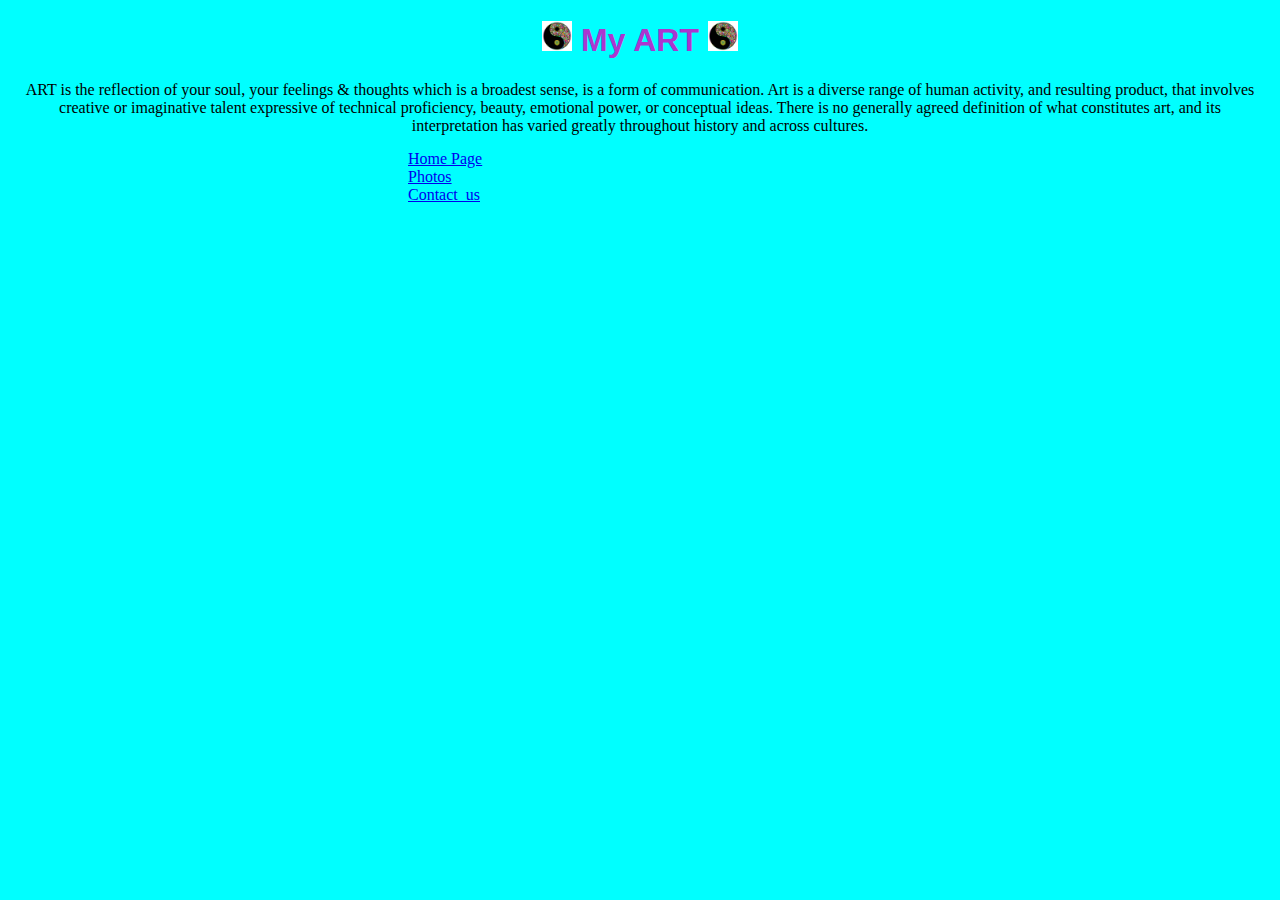
<file: index.html>
<!DOCTYPE html>
<html lang="en">
<head>
  <title>MyArt-HomePage-RashmiAribenchi</title>
    <meta charset="UTF-8">
    <meta name="description" content="ART is the reflection of your soul, your feelings & thoughts which is a broadest sense, is a form of communication. It can be in any form. This web page gives an insight of different versions of an ART."/>
    <meta http-equiv="X-UA-Compatible" content="IE=edge">
    <meta name="viewport" content="width=device-width, initial-scale=1.0">
    <link
      href="https://cdn.jsdelivr.net/npm/bootstrap@5.2.1/dist/css/bootstrap.min.css"
      rel="stylesheet"
      integrity="sha384-iYQeCzEYFbKjA/T2uDLTpkwGzCiq6soy8tYaI1GyVh/UjpbCx/TYkiZhlZB6+fzT"
      crossorigin="anonymous"
    />
    <script
      src="https://cdn.jsdelivr.net/npm/bootstrap@5.2.1/dist/js/bootstrap.bundle.min.js"
      integrity="sha384-u1OknCvxWvY5kfmNBILK2hRnQC3Pr17a+RTT6rIHI7NnikvbZlHgTPOOmMi466C8"
      crossorigin="anonymous"
    ></script>
    <link href="src/styles.css" rel="stylesheet" type="text/css" />
    <link>
    
</head>
<body>
    <h1>
    <img src="src/art2.png" alt="" width="30" class="img-fluid-rounded"/>
     My ART  <img src="src/art2.png" alt="" width="30" class="img-fluid-rounded"/></h1>
<P>ART is the reflection of your soul, your feelings & thoughts which is a broadest sense, is a form of communication. Art is a diverse range of human activity, and resulting product, that involves creative or imaginative talent expressive of technical proficiency, beauty, emotional power, or conceptual ideas. There is no generally agreed definition of what constitutes art, and its interpretation has varied greatly throughout history and across cultures.</P>
            <div class="d-flex align-items-center">
             <span> <a href="index.html#Home" alt="Home_Page" class="primary-link" >Home Page</a> </span>
             <span>  <a href="photo.html#Photos" alt="Photos" class="primary-link">Photos</a> </span>
             <span>  <a href="contact.html#contact" alt="Contact_us" class="primary-link">Contact_us</a></span>
            </div>
         </body>
</html>
</file>
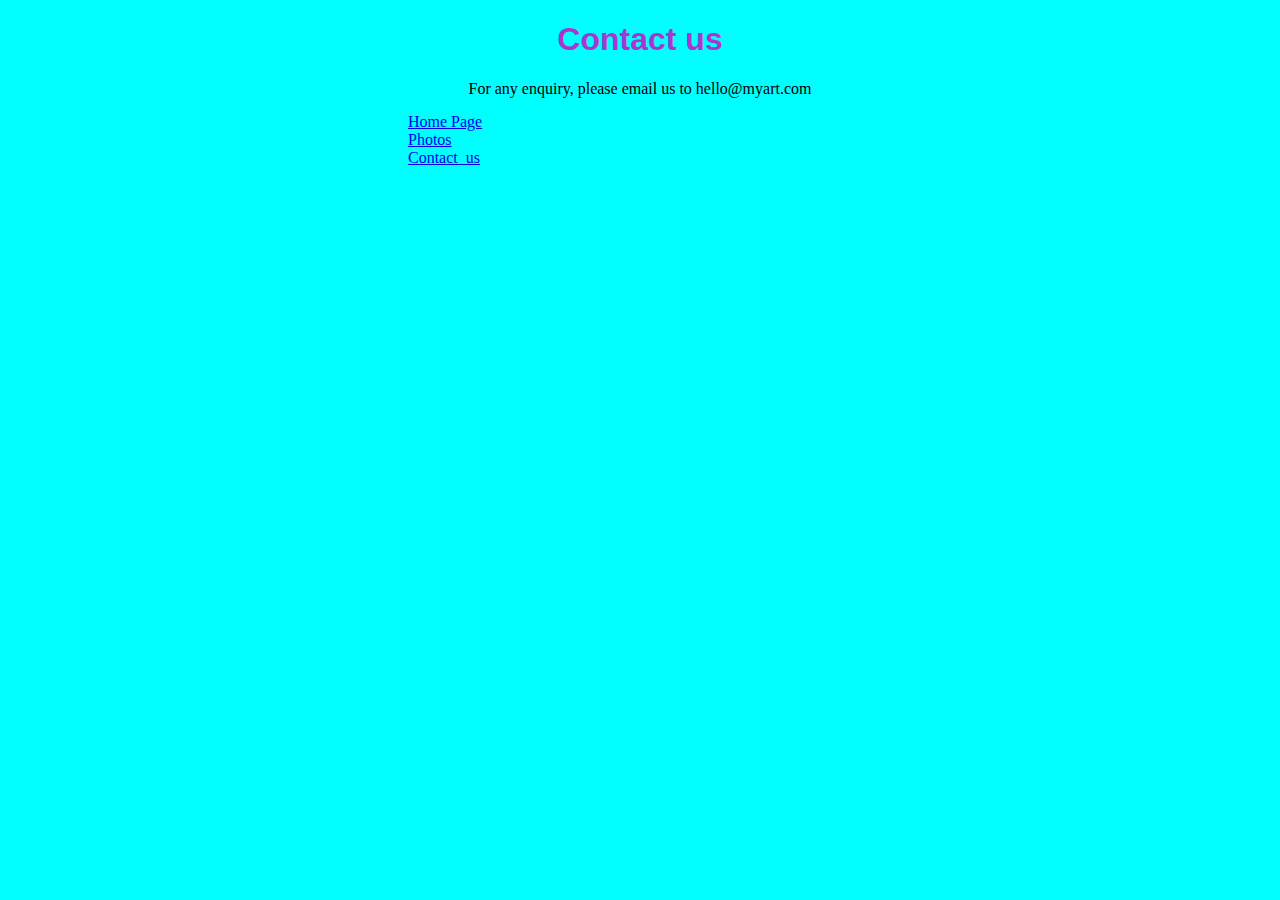
<file: Contact.html>
<!DOCTYPE html>
<html lang="en">
<head>
  <title>MyArt-Contact_us-RashmiAribenchi</title>
    <meta charset="UTF-8">

    <meta http-equiv="X-UA-Compatible" content="IE=edge">
    <meta name="viewport" content="width=device-width, initial-scale=1.0">
    <link
      href="https://cdn.jsdelivr.net/npm/bootstrap@5.2.1/dist/css/bootstrap.min.css"
      rel="stylesheet"
      integrity="sha384-iYQeCzEYFbKjA/T2uDLTpkwGzCiq6soy8tYaI1GyVh/UjpbCx/TYkiZhlZB6+fzT"
      crossorigin="anonymous"
    />
    <script
      src="https://cdn.jsdelivr.net/npm/bootstrap@5.2.1/dist/js/bootstrap.bundle.min.js"
      integrity="sha384-u1OknCvxWvY5kfmNBILK2hRnQC3Pr17a+RTT6rIHI7NnikvbZlHgTPOOmMi466C8"
      crossorigin="anonymous"
    ></script>
    <link href="src/styles.css" rel="stylesheet" type="text/css" />
    <link>
    
</head>
<body>
    <h1>Contact us</h1>
        
    <p> For any enquiry, please email us to hello@myart.com </p>
           <div class="d-flex align-items-center">
            <span> <a href="index.html#Home" alt="Home_Page" class="primary-link" >Home Page</a> </span>
            <span>  <a href="photo.html#Photos" alt="Photos" class="primary-link">Photos</a> </span>
            <span>  <a href="contact.html#contact" alt="Contact_us" class="primary-link">Contact_us</a></span>
           </div>
 </body>
</html>
</file>
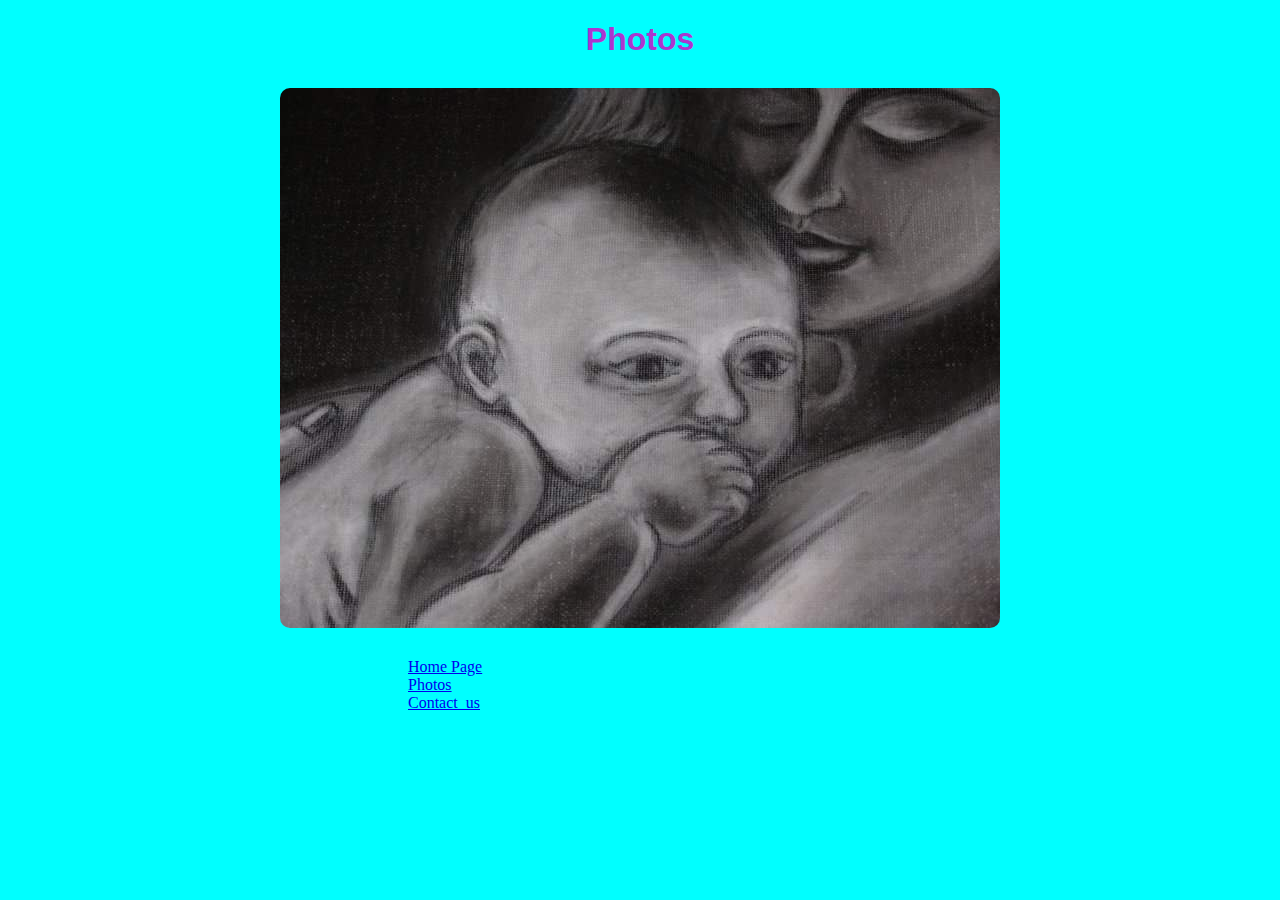
<file: photo.html>
<!DOCTYPE html>
<html lang="en">
<head>
  <title>MyArt-Photos-RashmiAribenchi</title>
    <meta charset="UTF-8">
    <meta http-equiv="X-UA-Compatible" content="IE=edge">
    <meta name="viewport" content="width=device-width, initial-scale=1.0">
    <link
      href="https://cdn.jsdelivr.net/npm/bootstrap@5.2.1/dist/css/bootstrap.min.css"
      rel="stylesheet"
      integrity="sha384-iYQeCzEYFbKjA/T2uDLTpkwGzCiq6soy8tYaI1GyVh/UjpbCx/TYkiZhlZB6+fzT"
      crossorigin="anonymous"
    />
    <script
      src="https://cdn.jsdelivr.net/npm/bootstrap@5.2.1/dist/js/bootstrap.bundle.min.js"
      integrity="sha384-u1OknCvxWvY5kfmNBILK2hRnQC3Pr17a+RTT6rIHI7NnikvbZlHgTPOOmMi466C8"
      crossorigin="anonymous"
    ></script>
    <link href="src/styles.css" rel="stylesheet" type="text/css" />
    <link>
    
</head>
<body>
    <h1>Photos</h1>
             
    <img src="src/mumNbaby.png.jpg" alt="MYArt"  class="img"/>

            <div class="d-flex align-items-center">
             <span> <a href="index.html#Home" alt="Home_Page" class="primary-link" >Home Page</a> </span>
             <span>  <a href="photo.html#Photos" alt="Photos" class="primary-link">Photos</a> </span>
             <span>  <a href="contact.html#contact" alt="Contact_us" class="primary-link">Contact_us</a></span>
            </div>
 </body>
</html>
</file>
<file: src/styles.css>
body {
    background-color: aqua;
    margin-top: 15px;
   }

h1 {
    text-align: center;
    color: rgb(171, 54, 207);
    font-family: 'Franklin Gothic Medium', Arial, sans-serif;
}

p {
    margin: 15px;
    text-align: center;
}

a.primary-link {
    display: flex;
    margin-left: 400px;
    align-items: center;
  }

   .img {
    max-width: 90%;
  border-radius: 10px;
  display: block;
  margin: 30px auto;
}
</file>
